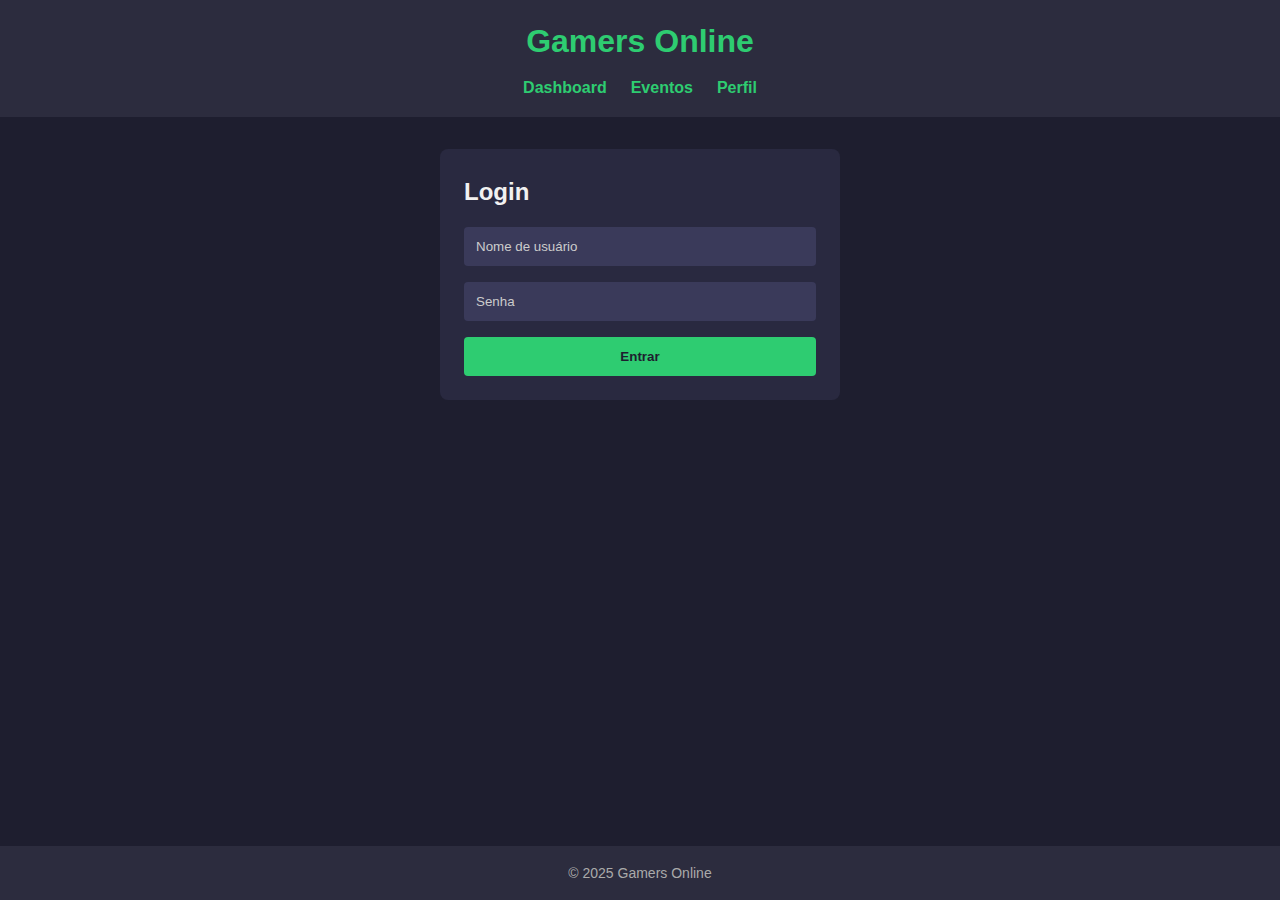
<file: my-final-project/index.html>
<!DOCTYPE html>
<html lang="pt-BR">
<head>
  <meta charset="UTF-8" />
  <meta name="viewport" content="width=device-width, initial-scale=1.0" />
  <meta name="description" content="Gamers Online - Planeje suas sessões de jogos com amigos." />
  <title>Gamers Online</title>
  <link rel="stylesheet" href="styles/style.css" />
  <link rel="icon" href="assets/icon.png" type="image/png">
</head>
<body>
  <header>
    <h1>Gamers Online</h1>
    <nav>
      <ul>
        <li><a href="#dashboard">Dashboard</a></li>
        <li><a href="#eventos">Eventos</a></li>
        <li><a href="#perfil">Perfil</a></li>
      </ul>
    </nav>
  </header>

  <main id="app">
    <section id="login-section">
      <form id="login-form">
        <h2>Login</h2>
        <input type="text" id="username" placeholder="Nome de usuário" required />
        <input type="password" id="password" placeholder="Senha" required />
        <button type="submit">Entrar</button>
      </form>
    </section>

    <section id="dashboard" class="hidden">
      <h2>Dashboard</h2>
      <div id="suggestions"></div>
      <div id="friends"></div>
    </section>

    <section id="eventos" class="hidden">
      <h2>Eventos</h2>
      <form id="event-form">
        <input type="text" id="event-name" placeholder="Nome do Evento" required />
        <input type="datetime-local" id="event-date" required />
        <button type="submit">Criar Evento</button>
      </form>
      <ul id="event-list"></ul>
    </section>

    <section id="perfil" class="hidden">
      <h2>Perfil</h2>
      <div>
        <label for="favorite-games">Jogos Favoritos:</label>
        <input type="text" id="favorite-games" placeholder="Lista de jogos" />
      </div>
      <div>
        <label for="availability">Disponibilidade:</label>
        <input type="text" id="availability" placeholder="Ex: Seg a Sex, 20h-23h" />
      </div>
      <button id="save-profile">Salvar Perfil</button>
    </section>
  </main>

  <footer>
    <p>&copy; 2025 Gamers Online</p>
  </footer>

  <script type="module" src="scripts/main.js"></script>
</body>
</html>
</file>
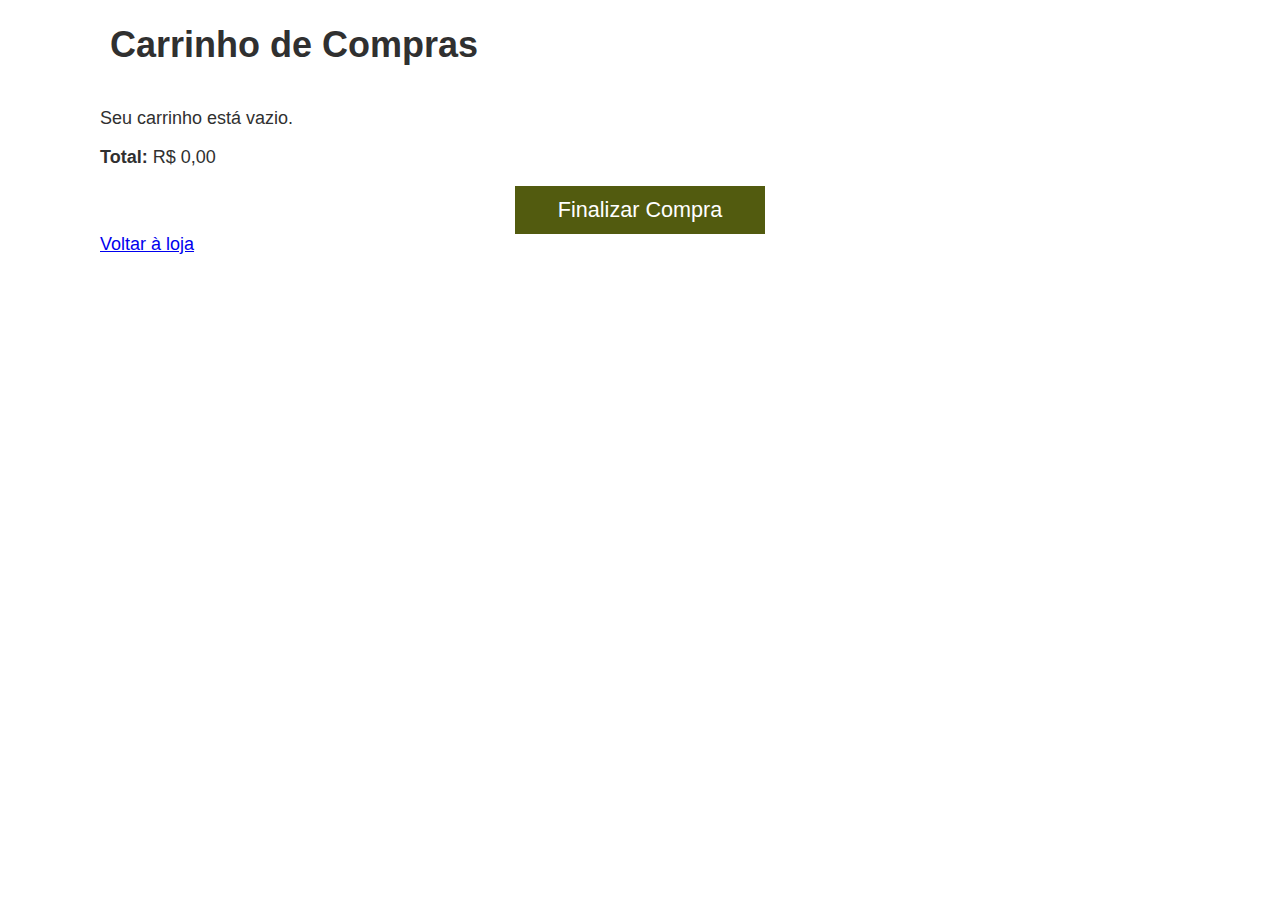
<file: src/cart/cart.html>
<!DOCTYPE html>
<html lang="pt">
    
<head>
    <meta charset="UTF-8">
    <meta name="viewport" content="width=device-width, initial-scale=1.0">
    <title>Carrinho de Compras</title>
    <link rel="stylesheet" href="../css/style.css">
</head>
<body>
    <header>
        <h1>Carrinho de Compras</h1>
    </header>
    <main>
        <section id="cart-items">
            <p>Seu carrinho está vazio.</p>
        </section>
        <p><strong>Total:</strong> R$ <span id="cart-total">0,00</span></p>
        <button id="checkout-button">Finalizar Compra</button>
        <a href="../index.html">Voltar à loja</a>
    </main>
    <script src="../js/cart.js" type="module"></script>
</body>
</html>
</file>
<file: src/css/style.css>
:root {
  --font-body: Arial, Helvetica, sans-serif;
  --font-headline: Haettenschweiler, "Arial Narrow Bold", sans-serif;
  /* colors */
  --primary-color: #f0a868;
  --secondary-color: #525b0f;
  --tertiary-color: #a4b8c4;
  --light-grey: #d0d0d0;
  --dark-grey: #303030;

  /* sizes */
  --font-base: 18px;
  --small-font: 0.8em;
  --large-font: 1.2em;
}
* {
  box-sizing: border-box;
}
body {
  margin: 0;
  font-family: var(--font-body);
  font-size: var(--font-base);
  color: var(--dark-grey);
}
img {
  max-width: 100%;
}
header {
  display: flex;
  justify-content: space-between;
  padding: 0 10px;
}
.logo {
  line-height: 60px;
  width: 245px;
  overflow: hidden;
  display: flex;
  font-size: 30px;
  text-align: right;
  font-family: var(--font-headline);
}
.logo img {
  width: 60px;
  height: 60px;
}
.logo a {
  text-decoration: none;
  color: var(--font-body);
}
.hero {
  position: relative;
}
.hero .logo {
  position: absolute;
  left: calc(50% - 60px);
  bottom: -10px;
  background-color: white;
}
.logo--square {
  font-size: var(--small-font);
  width: 110px;
  height: 80px;

  flex-direction: column;
  align-items: flex-end;
  box-shadow: 1px 1px 4px var(--light-grey);
  justify-content: center;
  align-items: center;
  line-height: 1;
}
.logo--square img {
  width: 90px;
  height: 90px;
  margin-top: -1.3em;
}
.logo--square > div {
  margin-top: -1.7em;
}
/* utility classes */
.highlight {
  color: var(--tertiary-color);
}

button {
  padding: 0.5em 2em;
  background-color: var(--secondary-color);
  color: white;
  margin: auto;
  display: block;
  border: 0;
  font-size: var(--large-font);
  cursor: pointer;
}
.divider {
  border-bottom: 2px solid var(--primary-color);
}
/* End utility classes */

/* Cart icon styles */
.cart {
  padding-top: 1em;
  position: relative;
  text-align: center;
}

.cart svg {
  width: 25px;
}
.cart:hover svg {
  fill: gray;
}

/* End cart icon styles */

.mission {
  padding: 0 0.5em;
  /* margin: 0.5em 0; */
  line-height: 1.3;
  max-width: 600px;
  margin: auto;
}
.products {
  padding: 0.5em;
}
.product-list {
  display: flex;
  flex-flow: row wrap;
  justify-content: space-between;
  list-style-type: none;
  padding: 0;
}
.product-list a {
  text-decoration: none;
  color: var(--dark-grey);
}
/* Styles for product lists */
.product-card {
  flex: 1 1 45%;
  margin: 0.25em;
  padding: 0.5em;
  border: 1px solid var(--light-grey);
  max-width: 250px;
}
.product-card h2,
.product-card h3,
.product-card p {
  margin: 0.5em 0;
}

.card__brand {
  font-size: var(--small-font);
}

.card__name {
  font-size: 1em;
}
/* End product list card */

.product-detail {
  padding: 1em;
  max-width: 500px;
  margin: auto;
}

.product-detail img {
  width: 100%;
}

/* Start cart list card styles */
.cart-card {
  display: grid;
  grid-template-columns: 25% auto 15%;
  font-size: var(--small-font);
  /* max-height: 120px; */
  align-items: center;
}

.cart-card__image {
  grid-row: 1/3;
  grid-column: 1;
}
.cart-card p {
  margin-top: 0;
}
.cart-card .card__name {
  grid-row: 1;
  grid-column: 2;
}

.cart-card__color {
  grid-row: 2;
  grid-column: 2;
}

.cart-card__quantity {
  grid-row: 1;
  grid-column: 3;
}

.cart-card__price {
  grid-row: 2;
  grid-column: 3;
}

@media screen and (min-width: 500px) {
  body {
    max-width: 1080px;
    margin: auto;
  }
  .mission {
    font-size: 1.2em;
  }
  .cart-card {
    font-size: inherit;
    grid-template-columns: 150px auto 15%;
  }
}

footer {
  font-size: var(--small-font);
  padding: 1em;
}
</file>
<file: my-final-project/styles/style.css>
/* Reset básico */
* {
  margin: 0;
  padding: 0;
  box-sizing: border-box;
}

body {
  font-family: 'Segoe UI', Roboto, sans-serif;
  background-color: #1e1e2f;
  color: #f1f1f1;
  line-height: 1.6;
  min-height: 100vh;
  display: flex;
  flex-direction: column;
}

/* Cabeçalho e navegação */
header, footer {
  background-color: #2c2c3e;
  padding: 1rem;
  text-align: center;
}

header h1 {
  color: #2ecc71;
  font-size: 2rem;
  margin-bottom: 0.5rem;
}

nav ul {
  list-style: none;
  display: flex;
  justify-content: center;
  gap: 1.5rem;
  padding: 0;
}

nav a {
  color: #2ecc71;
  text-decoration: none;
  font-weight: bold;
  transition: color 0.3s ease;
}

nav a:hover {
  color: #27ae60;
}

/* Sessões principais */
main {
  flex: 1;
  padding: 2rem;
}

section {
  margin-bottom: 2rem;
  animation: fadeIn 0.5s ease-in-out;
}

/* Formulários */
form {
  display: flex;
  flex-direction: column;
  gap: 1rem;
  max-width: 400px;
  margin: 0 auto;
  background-color: #292940;
  padding: 1.5rem;
  border-radius: 8px;
}

input[type="text"],
input[type="password"],
input[type="datetime-local"] {
  padding: 0.75rem;
  border: none;
  border-radius: 4px;
  background-color: #3a3a5a;
  color: white;
}

input::placeholder {
  color: #ccc;
}

button {
  padding: 0.75rem;
  background-color: #2ecc71;
  color: #1e1e2f;
  border: none;
  border-radius: 4px;
  font-weight: bold;
  cursor: pointer;
  transition: background-color 0.3s ease;
}

button:hover {
  background-color: #27ae60;
}

/* Lista de eventos */
#event-list {
  list-style: none;
  margin-top: 1rem;
  padding-left: 0;
}

#event-list li {
  background-color: #3a3a5a;
  padding: 0.75rem;
  margin-bottom: 0.5rem;
  border-radius: 4px;
}

/* Utilitários */
.hidden {
  display: none;
}

/* Rodapé */
footer p {
  color: #aaa;
  font-size: 0.875rem;
}

/* Animação */
@keyframes fadeIn {
  from {
    opacity: 0;
    transform: translateY(10px);
  }
  to {
    opacity: 1;
    transform: translateY(0);
  }
}

/* Responsividade */
@media (max-width: 768px) {
  nav ul {
    flex-direction: column;
    gap: 0.5rem;
  }

  form {
    width: 90%;
  }

  main {
    padding: 1rem;
  }
}
</file>
